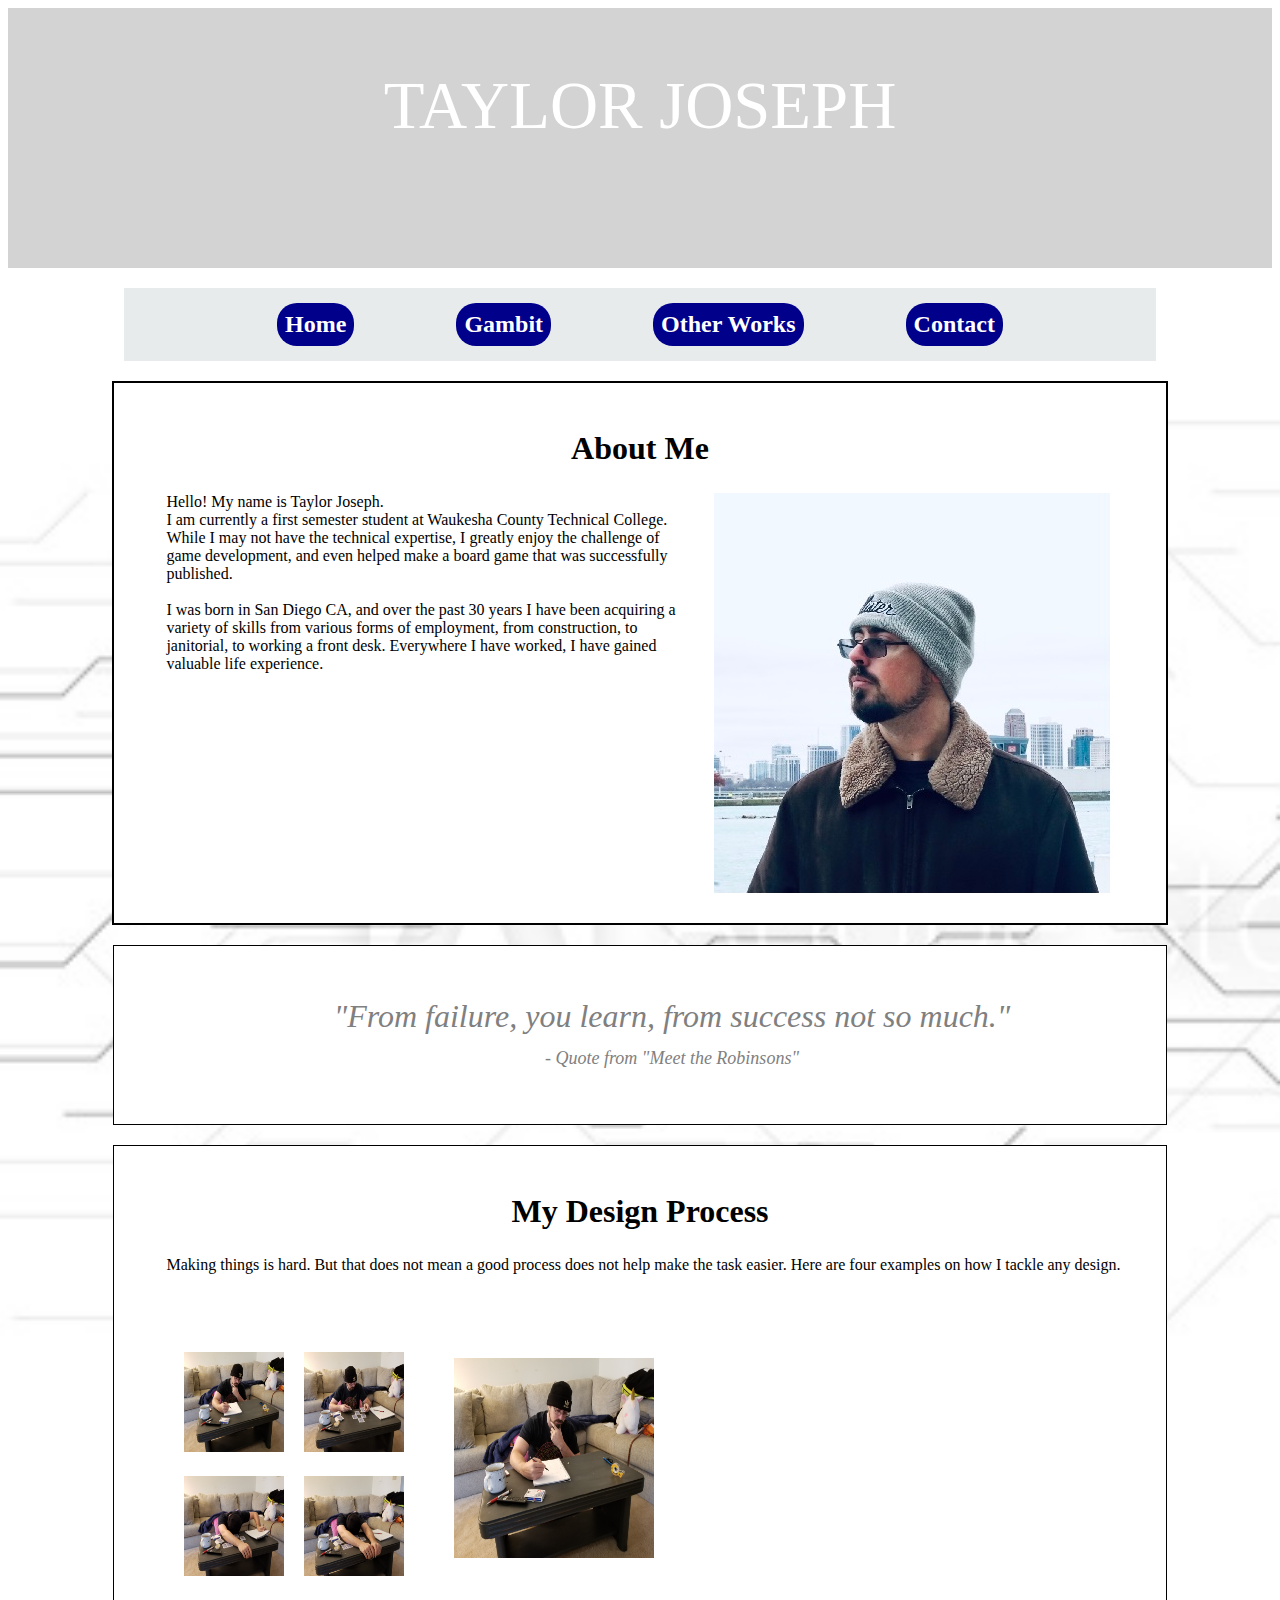
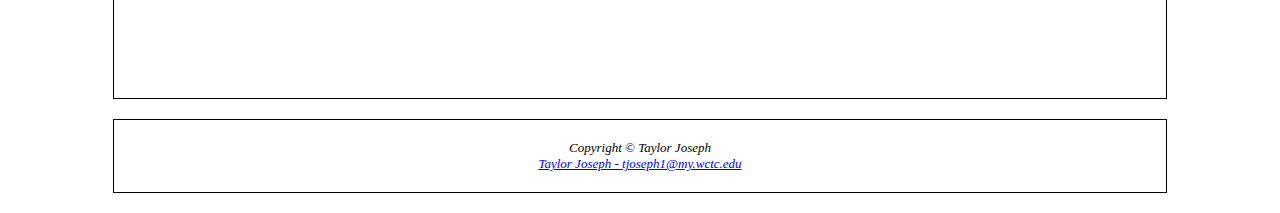
<file: index.html>
<!DOCTYPE html>
<html lang="en">
<head>
    <meta charset="UTF-8">
    <title>Main Page</title>
    <link rel="stylesheet" href="css/index.css">
    <meta name="description" content="Welcome to Taylor's first portfolio website. Here we can see work done for classes and demonstrating his skill in using javaScript and CSS">
    <link rel="canonical" content="https://taylorjoseph-final.netlify.com/">
</head>
<body>
<div id="banner">TAYLOR JOSEPH</div>
<div class="wrapper navId">
    <nav>
        <a href="index.html">Home</a>
        <a href="gambit.html">Gambit</a>
        <a href="work.html">Other Works</a>
        <a href="form.html">Contact</a>
    </nav>
</div>
    <main>

        <div class="wrapper" id="mainWrapper">
            <h2>About Me</h2>
            <div id="tayShot"></div>
            <p>Hello!  My name is Taylor Joseph.<br>
            I am currently a first semester student at Waukesha County Technical College.
                While I may not have the technical expertise, I greatly enjoy the challenge of game development,
                and even helped make a board game that was successfully published.<br><br>
            I was born in San Diego CA, and over the past 30 years I have been acquiring a variety of skills from various forms of employment,
                from construction, to janitorial, to working a front desk.  Everywhere I have worked, I have gained valuable life experience.</p>
        </div>
        <div class="wrapper">
            <p id="quote">"From failure, you learn, from success not so much."
                <br><span id="quote2">- Quote from "Meet the Robinsons"</span></p>
        </div>
        <div class="wrapper">
            <h2>My Design Process</h2>
            <p>Making things is hard.  But that does not mean a good process does not help make the task easier.
                Here are four examples on how I tackle any design.</p><br><br>


            <div id="description"></div>
            <div id="gallery">
                <figure>
                    <img src="./img/plan2.jpg" width="200" height="200" alt="Plan">
                </figure>
                <ul>
                    <li>
                        <a href="img/plan2.jpg">
                            <img src="img/plan2.jpg" id="test1" width="100" height="100" alt="Plan">
                            <span>
                             <img src="img/plan2.jpg" width="200" height="200" alt="Plan">
                             <br>Plan
                        </span>
                        </a>
                    </li>
                    <li><a href="img/prototype2.jpg"><img src="img/prototype2.jpg" id="test2" width="100" height="100" alt="Prototype">
                        <span><img src="img/prototype2.jpg" width="200" height="200" alt="Prototype"><br>Prototype</span></a>
                    </li>
                    <li><a href="img/fail2.jpg"><img src="img/fail2.jpg" width="100" height="100" alt="Fail">
                        <span><img src="img/fail2.jpg" width="200" height="200" alt="Fail"><br>Fail</span></a>
                    </li>
                    <li><a href="img/repeat2.jpg"><img src="img/repeat2.jpg" width="100" height="100" alt="Rinse and Repeat">
                        <span><img src="img/repeat2.jpg" width="200" height="200" alt="Rinse and Repeat"><br>Rinse and Repeat</span></a>
                    </li>
                </ul>

            </div>
            <br>
            <br>
        </div>
    </main>

<div class="wrapper">
    <footer>
        Copyright &copy; Taylor Joseph<br>
        <a href="mailto:tjoseph1@my.wctc.edu">Taylor Joseph - tjoseph1@my.wctc.edu</a>
    </footer>
</div>
<script src="http://code.jquery.com/jquery-3.2.1.min.js"></script>
<script src="js/index.js"></script>
</body>
</html>
</file>
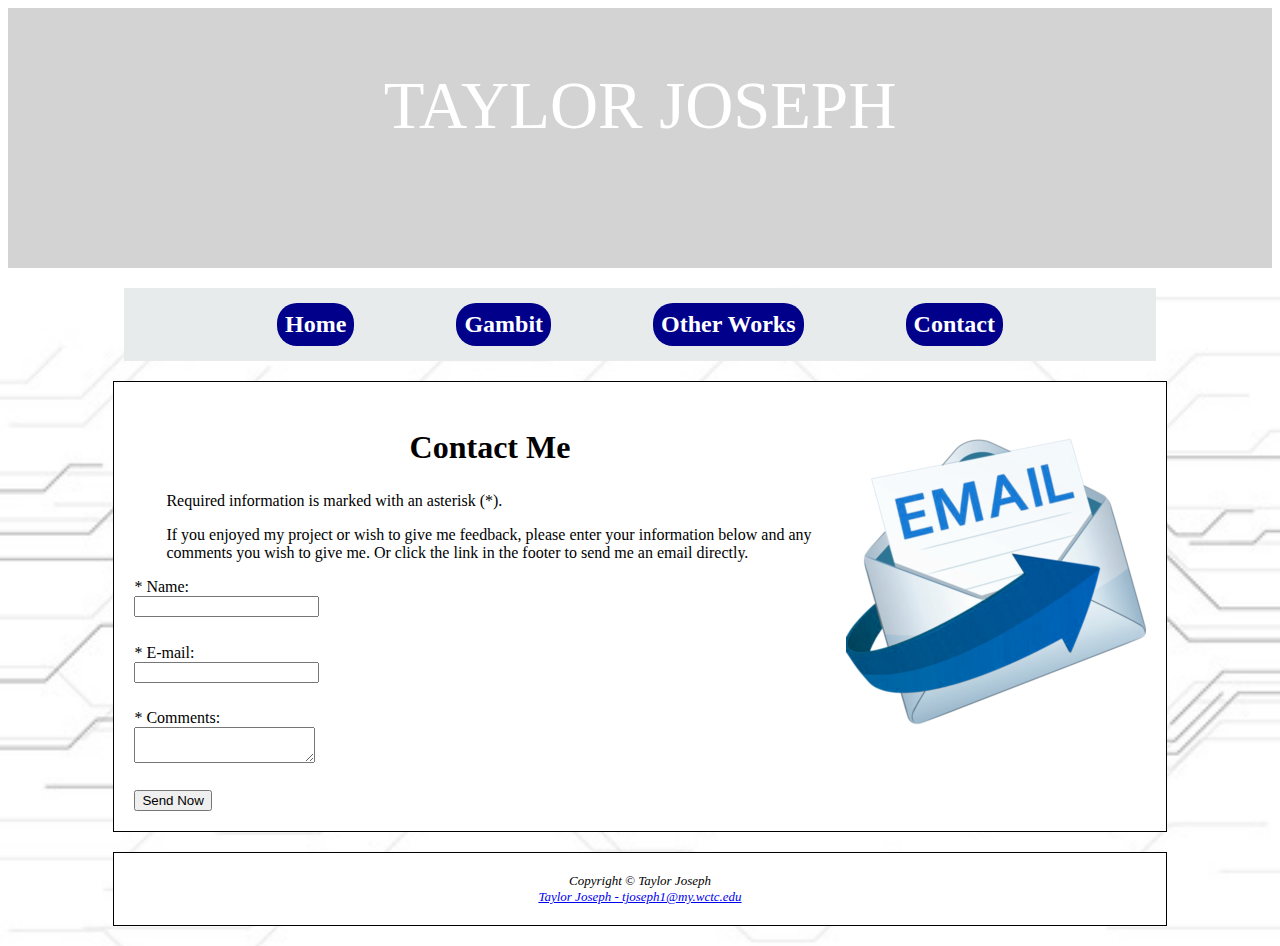
<file: form.html>
<!DOCTYPE html>
<html lang="en">
<head>
    <meta charset="UTF-8">
    <title>Contact Me</title>
    <link rel="stylesheet" href="css/index.css">
    <meta name="description" content="Did you like my work? Contact me and tell me about it.">
</head>
<body>
<div id="banner">TAYLOR JOSEPH</div>
<div class="wrapper navId">
    <nav>
        <a href="index.html">Home</a>
        <a href="gambit.html">Gambit</a>
        <a href="work.html">Other Works</a>
        <a href="form.html">Contact</a>
    </nav>
</div>

<div class="wrapper">
    <main>
        <div id="mailShot"><img src="img/email.png" alt="email me"> </div>
        <h2>Contact Me</h2>
        <p>Required information is marked with an asterisk (*).</p>
        <p>If you enjoyed my project or wish to give me feedback, please enter your information below and any comments
        you wish to give me.  Or click the link in the footer to send me an email directly.</p>
        <form method="post" action="">
            <label for="myName">* Name:</label>
            <input type="text" id="myName" name="myName" required>
            <label for="myEmail">* E-mail:</label>
            <input type="email" id="myEmail" name="myEmail" required>
            <label for="myComments">* Comments:</label>
            <textarea id="myComments" name="myComments" rows="2" cols="20" required></textarea>
            <button type="submit" value="Submit">Send Now</button>
        </form>
    </main>
</div>

<div class="wrapper">
    <footer>
        Copyright &copy; Taylor Joseph<br>
        <a href="mailto:tjoseph1@my.wctc.edu">Taylor Joseph - tjoseph1@my.wctc.edu</a>
    </footer>
</div>
</body>
</html>
</file>
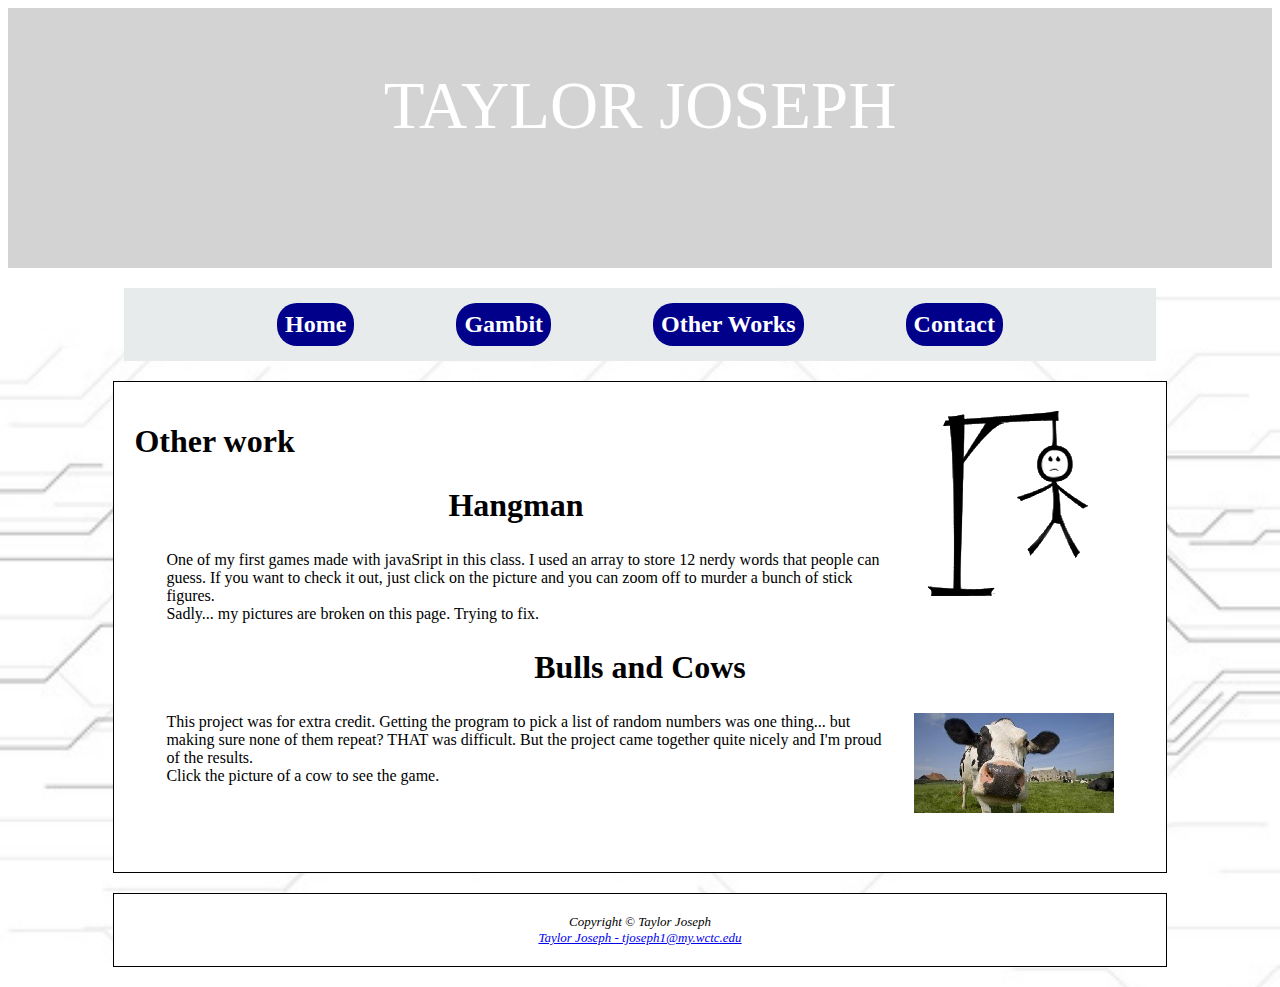
<file: work.html>
<!DOCTYPE html>
<html lang="en">
<head>
    <meta charset="UTF-8">
    <title>My Other Work in Class</title>
    <link rel="stylesheet" href="css/index.css">
    <meta name="description" content="Here is where my past work is displayed">
</head>
<body>
<div id="banner">TAYLOR JOSEPH</div>
<div class="wrapper navId">
<nav>
    <a href="index.html">Home</a>
    <a href="gambit.html">Gambit</a>
    <a href="work.html">Other Works</a>
    <a href="form.html">Contact</a>
</nav>
</div>

<div class="wrapper" id="extraWork">
    <a href="hangman.html"><div id="hangShot"></div></a>
    <h1>Other work</h1>
    <h2>Hangman</h2>
    <p>One of my first games made with javaSript in this class.  I used an array to store 12 nerdy words that people can guess.
    If you want to check it out, just click on the picture and you can zoom off to murder a bunch of stick figures.<br>
    Sadly... my pictures are broken on this page.  Trying to fix.</p>
    <h2>Bulls and Cows</h2>
    <a href="bullsAndCows/index.html"><div id="bullShot"></div></a>
    <p>This project was for extra credit.  Getting the program to pick a list of random numbers was one thing...
        but making sure none of them repeat?  THAT was difficult.  But the project came together quite nicely and I'm proud of the results.
   <br>Click the picture of a cow to see the game.</p>
</div>

<div class="wrapper">
<footer>
    Copyright &copy; Taylor Joseph<br>
    <a href="mailto:tjoseph1@my.wctc.edu">Taylor Joseph - tjoseph1@my.wctc.edu</a>
</footer>
</div>
</body>
</html>
</file>
<file: css/index.css>
body {
    background: url("../img/circut_test.jpg");
    background-size: cover;
    background-repeat: no-repeat;
}

#banner {
    height: 200px;
    background-color: lightgray;
    text-align: center;
    font-size: 50pt;
    padding-top: 60px;
    color: white;
}

#description {
    float: right;
}

nav {
    text-align: center;
    font-size: x-large;
    font-weight: bold;
    padding: 5px;
}

nav a {
    color: white;
    text-decoration: none;
    background-color: darkblue;
    border-radius: 20px;
    display: inline-block;
    margin-left: 2em;
    margin-right: 2em;
    padding: 8px;
}

nav a:hover {
    background-color: #e8ebec;
    color: black;
    transition: 1s ease-out;
}

footer {
    text-align: center;
    font-style: italic;
    font-size: small;
}

.wrapper {
    background-color: #FFFFFF;
    margin-left: auto;
    margin-right: auto;
    margin-top: 20px;
    margin-bottom: 20px;
    padding: 20px;
    width: 80%;
    border: 1px solid #000;
    min-width: 960px;
    max-width: 2048px;
}

#mainWrapper {
    height: 500px;
    border: 2px solid #000;
}

.navId {
   padding: 10px;
    background-color: #e8ebec;
    border: none;
}

p {
    margin-left: 2em;
}

#tayShot {
    background-image: url("../img/DSC04951.jpg");
    height: 400px;
    width: 400px;
    margin-left: 2em;
    margin-right: 2em;
    float: right;
}

#hangShot {
    height: 200px;
    width: 200px;
    float: right;
    margin-right: 2em;
    margin-left: 1em;
    margin-bottom: 0;
    background-image: url("../img/hangman7.png");
}

#bullShot {
    height: 100px;
    width: 200px;
    float: right;
    margin-right: 2em;
    margin-left: 2em;
    margin-bottom: 0;
    background-image: url("../img/cow.jpg");
    background-repeat: no-repeat;
}

#mailShot {
    float: right;
}
#gambitFail {
    height: 400px;
}

#gameLink {
    height: 300px;
    width: 300px;
    float: right;
    background-image: url("../img/fail.jpg");
    background-repeat: no-repeat;
    margin: 2em;
    margin-bottom: auto;
}

h2 {
    text-align: center;
    font-size: xx-large;
}

#extraWork {
    height: 450px;
}

input, textarea {
    display: block;
    margin-bottom: 2em;
}

.image {
    width: 400px;
    height: 400px;
    float: left;
}

#printer {
    font-size: 3em;
    float: bottom;
}

#wrongTest {
    font-size: 2em;
    color: red;
}
#error {
    color: red;
}

.fill {
    background-image: url('http://source.unsplash.com/random/100x100');
    position: relative;
    height: 100px;
    width: 100px;
    top: 5px;
    left: 5px;
    cursor: pointer;
}

.empty {
    display: inline-block;
    height: 110px;
    width: 110px;
    margin: 5px;
    border: 3px salmon solid;
    background-color: lightcyan;
}

.hold {
    border: solid lightgray 4px;
}

.hovered {
    background: lightgray;
    border-style: dashed;
}

.invisible {
    display: none;
}


#quote {
    text-align: center;
    font-size: xx-large;
    font-style: italic;
    color: gray;
}
#quote2 {
    font-size: large;
}

#gameLink {
    text-align: right;
}

#gallery {
    position: relative;
    height: 300px;
    text-align: left;
    color: #000;
}
#gallery ul {
    list-style-type: none;
    width: 300px;
}
#gallery li {
    display: inline;
    float: left;
    padding: 10px;
}
#gallery img {
    border-style: none;
}
#gallery a {
    text-decoration: none;
    font-style: italic;
    color: black;
}
#gallery span {
    position: absolute;
    left: -1000px;
    opacity: 0;
    transition: opacity 1s ease-in-out;
}
#gallery a:hover span {
    position: absolute;
    top: 16px;
    left: 320px;
    text-align: center;
    opacity: 1;
}
figure {
    position: absolute;
    left: 280px;
    text-align: center;
}
</file>
